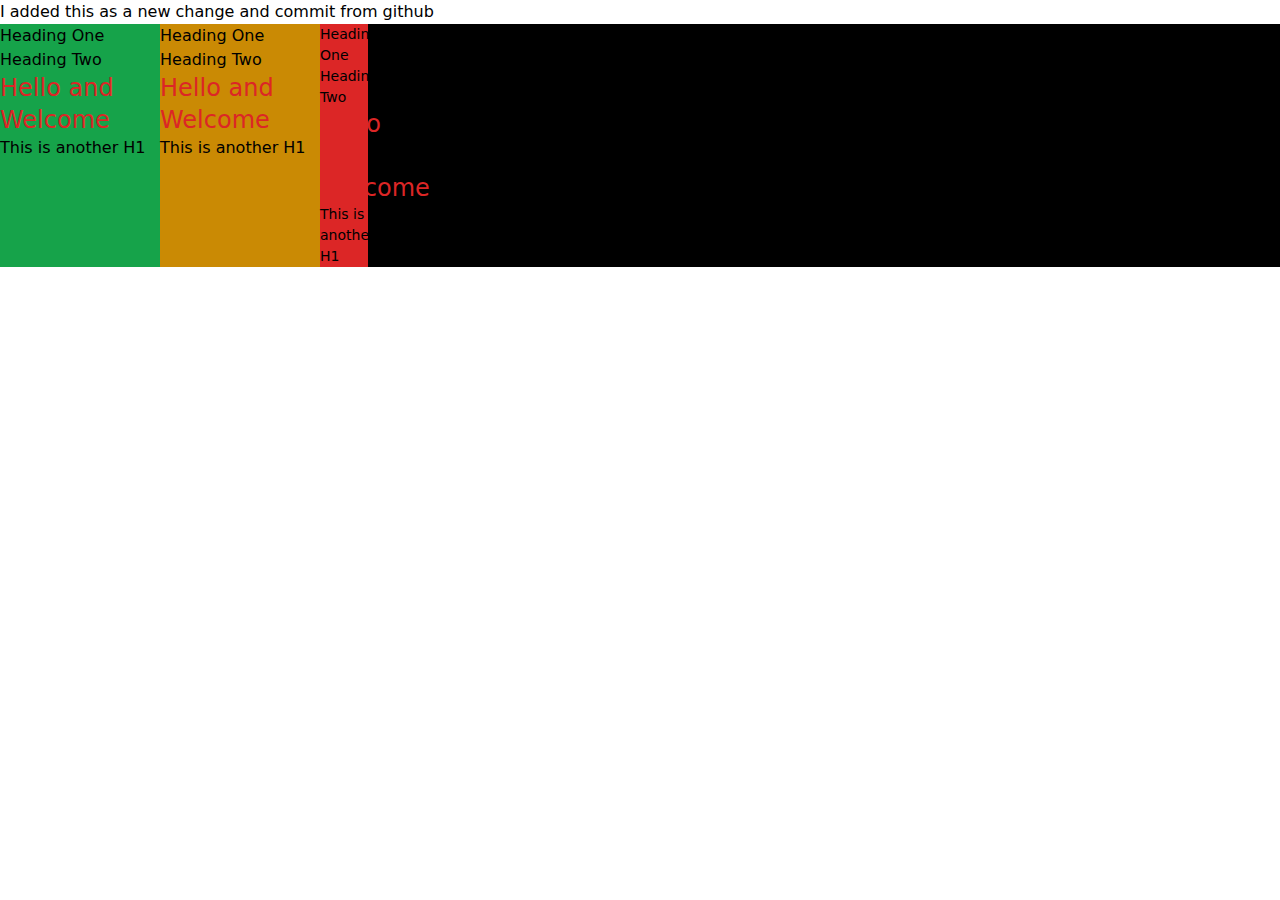
<file: index.html>
<!DOCTYPE html>
<html lang="en">
<head>
    <meta charset="UTF-8">
    <meta name="viewport" content="width=device-width, initial-scale=1.0">
    <title>Document</title>
    <link rel="stylesheet" href="./output.css" />
</head>
<body>
    <p>I added this as a new change and commit from github</p>
    <div class="flex bg-black">
    
    <div class="container bg-green-600 w-40">
        <h1 class="">Heading One</h1>
        <h2>Heading Two</h2>
        <p class="text-2xl md:text-red-600">Hello and Welcome</p>
        <h1>This is another H1</h1>
    </div>
    <div class="container bg-yellow-600 w-40">
        <h1 class="">Heading One</h1>
        <h2>Heading Two</h2>
        <p class="text-2xl md:text-red-600">Hello and Welcome</p>
        <h1>This is another H1</h1>
    </div>
    <div class="container bg-red-600 w-40 text-big md:text-small md:w-12">
        <h1 class="">Heading One</h1>
        <h2>Heading Two</h2>
        <p class="text-2xl md:text-red-600">Hello and Welcome</p>
        <h1>This is another H1</h1>
    </div>
</div>

</body>
</html>
</file>
<file: output.css>
/*
! tailwindcss v3.4.1 | MIT License | https://tailwindcss.com
*/

/*
1. Prevent padding and border from affecting element width. (https://github.com/mozdevs/cssremedy/issues/4)
2. Allow adding a border to an element by just adding a border-width. (https://github.com/tailwindcss/tailwindcss/pull/116)
*/

*,
::before,
::after {
  box-sizing: border-box;
  /* 1 */
  border-width: 0;
  /* 2 */
  border-style: solid;
  /* 2 */
  border-color: #e5e7eb;
  /* 2 */
}

::before,
::after {
  --tw-content: '';
}

/*
1. Use a consistent sensible line-height in all browsers.
2. Prevent adjustments of font size after orientation changes in iOS.
3. Use a more readable tab size.
4. Use the user's configured `sans` font-family by default.
5. Use the user's configured `sans` font-feature-settings by default.
6. Use the user's configured `sans` font-variation-settings by default.
7. Disable tap highlights on iOS
*/

html,
:host {
  line-height: 1.5;
  /* 1 */
  -webkit-text-size-adjust: 100%;
  /* 2 */
  -moz-tab-size: 4;
  /* 3 */
  -o-tab-size: 4;
     tab-size: 4;
  /* 3 */
  font-family: ui-sans-serif, system-ui, sans-serif, "Apple Color Emoji", "Segoe UI Emoji", "Segoe UI Symbol", "Noto Color Emoji";
  /* 4 */
  font-feature-settings: normal;
  /* 5 */
  font-variation-settings: normal;
  /* 6 */
  -webkit-tap-highlight-color: transparent;
  /* 7 */
}

/*
1. Remove the margin in all browsers.
2. Inherit line-height from `html` so users can set them as a class directly on the `html` element.
*/

body {
  margin: 0;
  /* 1 */
  line-height: inherit;
  /* 2 */
}

/*
1. Add the correct height in Firefox.
2. Correct the inheritance of border color in Firefox. (https://bugzilla.mozilla.org/show_bug.cgi?id=190655)
3. Ensure horizontal rules are visible by default.
*/

hr {
  height: 0;
  /* 1 */
  color: inherit;
  /* 2 */
  border-top-width: 1px;
  /* 3 */
}

/*
Add the correct text decoration in Chrome, Edge, and Safari.
*/

abbr:where([title]) {
  -webkit-text-decoration: underline dotted;
          text-decoration: underline dotted;
}

/*
Remove the default font size and weight for headings.
*/

h1,
h2,
h3,
h4,
h5,
h6 {
  font-size: inherit;
  font-weight: inherit;
}

/*
Reset links to optimize for opt-in styling instead of opt-out.
*/

a {
  color: inherit;
  text-decoration: inherit;
}

/*
Add the correct font weight in Edge and Safari.
*/

b,
strong {
  font-weight: bolder;
}

/*
1. Use the user's configured `mono` font-family by default.
2. Use the user's configured `mono` font-feature-settings by default.
3. Use the user's configured `mono` font-variation-settings by default.
4. Correct the odd `em` font sizing in all browsers.
*/

code,
kbd,
samp,
pre {
  font-family: ui-monospace, SFMono-Regular, Menlo, Monaco, Consolas, "Liberation Mono", "Courier New", monospace;
  /* 1 */
  font-feature-settings: normal;
  /* 2 */
  font-variation-settings: normal;
  /* 3 */
  font-size: 1em;
  /* 4 */
}

/*
Add the correct font size in all browsers.
*/

small {
  font-size: 80%;
}

/*
Prevent `sub` and `sup` elements from affecting the line height in all browsers.
*/

sub,
sup {
  font-size: 75%;
  line-height: 0;
  position: relative;
  vertical-align: baseline;
}

sub {
  bottom: -0.25em;
}

sup {
  top: -0.5em;
}

/*
1. Remove text indentation from table contents in Chrome and Safari. (https://bugs.chromium.org/p/chromium/issues/detail?id=999088, https://bugs.webkit.org/show_bug.cgi?id=201297)
2. Correct table border color inheritance in all Chrome and Safari. (https://bugs.chromium.org/p/chromium/issues/detail?id=935729, https://bugs.webkit.org/show_bug.cgi?id=195016)
3. Remove gaps between table borders by default.
*/

table {
  text-indent: 0;
  /* 1 */
  border-color: inherit;
  /* 2 */
  border-collapse: collapse;
  /* 3 */
}

/*
1. Change the font styles in all browsers.
2. Remove the margin in Firefox and Safari.
3. Remove default padding in all browsers.
*/

button,
input,
optgroup,
select,
textarea {
  font-family: inherit;
  /* 1 */
  font-feature-settings: inherit;
  /* 1 */
  font-variation-settings: inherit;
  /* 1 */
  font-size: 100%;
  /* 1 */
  font-weight: inherit;
  /* 1 */
  line-height: inherit;
  /* 1 */
  color: inherit;
  /* 1 */
  margin: 0;
  /* 2 */
  padding: 0;
  /* 3 */
}

/*
Remove the inheritance of text transform in Edge and Firefox.
*/

button,
select {
  text-transform: none;
}

/*
1. Correct the inability to style clickable types in iOS and Safari.
2. Remove default button styles.
*/

button,
[type='button'],
[type='reset'],
[type='submit'] {
  -webkit-appearance: button;
  /* 1 */
  background-color: transparent;
  /* 2 */
  background-image: none;
  /* 2 */
}

/*
Use the modern Firefox focus style for all focusable elements.
*/

:-moz-focusring {
  outline: auto;
}

/*
Remove the additional `:invalid` styles in Firefox. (https://github.com/mozilla/gecko-dev/blob/2f9eacd9d3d995c937b4251a5557d95d494c9be1/layout/style/res/forms.css#L728-L737)
*/

:-moz-ui-invalid {
  box-shadow: none;
}

/*
Add the correct vertical alignment in Chrome and Firefox.
*/

progress {
  vertical-align: baseline;
}

/*
Correct the cursor style of increment and decrement buttons in Safari.
*/

::-webkit-inner-spin-button,
::-webkit-outer-spin-button {
  height: auto;
}

/*
1. Correct the odd appearance in Chrome and Safari.
2. Correct the outline style in Safari.
*/

[type='search'] {
  -webkit-appearance: textfield;
  /* 1 */
  outline-offset: -2px;
  /* 2 */
}

/*
Remove the inner padding in Chrome and Safari on macOS.
*/

::-webkit-search-decoration {
  -webkit-appearance: none;
}

/*
1. Correct the inability to style clickable types in iOS and Safari.
2. Change font properties to `inherit` in Safari.
*/

::-webkit-file-upload-button {
  -webkit-appearance: button;
  /* 1 */
  font: inherit;
  /* 2 */
}

/*
Add the correct display in Chrome and Safari.
*/

summary {
  display: list-item;
}

/*
Removes the default spacing and border for appropriate elements.
*/

blockquote,
dl,
dd,
h1,
h2,
h3,
h4,
h5,
h6,
hr,
figure,
p,
pre {
  margin: 0;
}

fieldset {
  margin: 0;
  padding: 0;
}

legend {
  padding: 0;
}

ol,
ul,
menu {
  list-style: none;
  margin: 0;
  padding: 0;
}

/*
Reset default styling for dialogs.
*/

dialog {
  padding: 0;
}

/*
Prevent resizing textareas horizontally by default.
*/

textarea {
  resize: vertical;
}

/*
1. Reset the default placeholder opacity in Firefox. (https://github.com/tailwindlabs/tailwindcss/issues/3300)
2. Set the default placeholder color to the user's configured gray 400 color.
*/

input::-moz-placeholder, textarea::-moz-placeholder {
  opacity: 1;
  /* 1 */
  color: #9ca3af;
  /* 2 */
}

input::placeholder,
textarea::placeholder {
  opacity: 1;
  /* 1 */
  color: #9ca3af;
  /* 2 */
}

/*
Set the default cursor for buttons.
*/

button,
[role="button"] {
  cursor: pointer;
}

/*
Make sure disabled buttons don't get the pointer cursor.
*/

:disabled {
  cursor: default;
}

/*
1. Make replaced elements `display: block` by default. (https://github.com/mozdevs/cssremedy/issues/14)
2. Add `vertical-align: middle` to align replaced elements more sensibly by default. (https://github.com/jensimmons/cssremedy/issues/14#issuecomment-634934210)
   This can trigger a poorly considered lint error in some tools but is included by design.
*/

img,
svg,
video,
canvas,
audio,
iframe,
embed,
object {
  display: block;
  /* 1 */
  vertical-align: middle;
  /* 2 */
}

/*
Constrain images and videos to the parent width and preserve their intrinsic aspect ratio. (https://github.com/mozdevs/cssremedy/issues/14)
*/

img,
video {
  max-width: 100%;
  height: auto;
}

/* Make elements with the HTML hidden attribute stay hidden by default */

[hidden] {
  display: none;
}

*, ::before, ::after {
  --tw-border-spacing-x: 0;
  --tw-border-spacing-y: 0;
  --tw-translate-x: 0;
  --tw-translate-y: 0;
  --tw-rotate: 0;
  --tw-skew-x: 0;
  --tw-skew-y: 0;
  --tw-scale-x: 1;
  --tw-scale-y: 1;
  --tw-pan-x:  ;
  --tw-pan-y:  ;
  --tw-pinch-zoom:  ;
  --tw-scroll-snap-strictness: proximity;
  --tw-gradient-from-position:  ;
  --tw-gradient-via-position:  ;
  --tw-gradient-to-position:  ;
  --tw-ordinal:  ;
  --tw-slashed-zero:  ;
  --tw-numeric-figure:  ;
  --tw-numeric-spacing:  ;
  --tw-numeric-fraction:  ;
  --tw-ring-inset:  ;
  --tw-ring-offset-width: 0px;
  --tw-ring-offset-color: #fff;
  --tw-ring-color: rgb(59 130 246 / 0.5);
  --tw-ring-offset-shadow: 0 0 #0000;
  --tw-ring-shadow: 0 0 #0000;
  --tw-shadow: 0 0 #0000;
  --tw-shadow-colored: 0 0 #0000;
  --tw-blur:  ;
  --tw-brightness:  ;
  --tw-contrast:  ;
  --tw-grayscale:  ;
  --tw-hue-rotate:  ;
  --tw-invert:  ;
  --tw-saturate:  ;
  --tw-sepia:  ;
  --tw-drop-shadow:  ;
  --tw-backdrop-blur:  ;
  --tw-backdrop-brightness:  ;
  --tw-backdrop-contrast:  ;
  --tw-backdrop-grayscale:  ;
  --tw-backdrop-hue-rotate:  ;
  --tw-backdrop-invert:  ;
  --tw-backdrop-opacity:  ;
  --tw-backdrop-saturate:  ;
  --tw-backdrop-sepia:  ;
}

::backdrop {
  --tw-border-spacing-x: 0;
  --tw-border-spacing-y: 0;
  --tw-translate-x: 0;
  --tw-translate-y: 0;
  --tw-rotate: 0;
  --tw-skew-x: 0;
  --tw-skew-y: 0;
  --tw-scale-x: 1;
  --tw-scale-y: 1;
  --tw-pan-x:  ;
  --tw-pan-y:  ;
  --tw-pinch-zoom:  ;
  --tw-scroll-snap-strictness: proximity;
  --tw-gradient-from-position:  ;
  --tw-gradient-via-position:  ;
  --tw-gradient-to-position:  ;
  --tw-ordinal:  ;
  --tw-slashed-zero:  ;
  --tw-numeric-figure:  ;
  --tw-numeric-spacing:  ;
  --tw-numeric-fraction:  ;
  --tw-ring-inset:  ;
  --tw-ring-offset-width: 0px;
  --tw-ring-offset-color: #fff;
  --tw-ring-color: rgb(59 130 246 / 0.5);
  --tw-ring-offset-shadow: 0 0 #0000;
  --tw-ring-shadow: 0 0 #0000;
  --tw-shadow: 0 0 #0000;
  --tw-shadow-colored: 0 0 #0000;
  --tw-blur:  ;
  --tw-brightness:  ;
  --tw-contrast:  ;
  --tw-grayscale:  ;
  --tw-hue-rotate:  ;
  --tw-invert:  ;
  --tw-saturate:  ;
  --tw-sepia:  ;
  --tw-drop-shadow:  ;
  --tw-backdrop-blur:  ;
  --tw-backdrop-brightness:  ;
  --tw-backdrop-contrast:  ;
  --tw-backdrop-grayscale:  ;
  --tw-backdrop-hue-rotate:  ;
  --tw-backdrop-invert:  ;
  --tw-backdrop-opacity:  ;
  --tw-backdrop-saturate:  ;
  --tw-backdrop-sepia:  ;
}

.container {
  width: 100%;
}

@media (min-width: 640px) {
  .container {
    max-width: 640px;
  }
}

@media (min-width: 768px) {
  .container {
    max-width: 768px;
  }
}

@media (min-width: 1024px) {
  .container {
    max-width: 1024px;
  }
}

@media (min-width: 1280px) {
  .container {
    max-width: 1280px;
  }
}

@media (min-width: 1536px) {
  .container {
    max-width: 1536px;
  }
}

.sr-only {
  position: absolute;
  width: 1px;
  height: 1px;
  padding: 0;
  margin: -1px;
  overflow: hidden;
  clip: rect(0, 0, 0, 0);
  white-space: nowrap;
  border-width: 0;
}

.not-sr-only {
  position: static;
  width: auto;
  height: auto;
  padding: 0;
  margin: 0;
  overflow: visible;
  clip: auto;
  white-space: normal;
}

.pointer-events-none {
  pointer-events: none;
}

.pointer-events-auto {
  pointer-events: auto;
}

.\!visible {
  visibility: visible !important;
}

.visible {
  visibility: visible;
}

.invisible {
  visibility: hidden;
}

.collapse {
  visibility: collapse;
}

.static {
  position: static;
}

.fixed {
  position: fixed;
}

.absolute {
  position: absolute;
}

.relative {
  position: relative;
}

.sticky {
  position: sticky;
}

.-inset-1 {
  inset: -0.25rem;
}

.end-1 {
  inset-inline-end: 0.25rem;
}

.isolate {
  isolation: isolate;
}

.isolation-auto {
  isolation: auto;
}

.float-start {
  float: inline-start;
}

.float-end {
  float: inline-end;
}

.float-right {
  float: right;
}

.float-left {
  float: left;
}

.float-none {
  float: none;
}

.clear-start {
  clear: inline-start;
}

.clear-end {
  clear: inline-end;
}

.clear-left {
  clear: left;
}

.clear-right {
  clear: right;
}

.clear-both {
  clear: both;
}

.clear-none {
  clear: none;
}

.mt-2 {
  margin-top: 0.5rem;
}

.box-border {
  box-sizing: border-box;
}

.box-content {
  box-sizing: content-box;
}

.line-clamp-none {
  overflow: visible;
  display: block;
  -webkit-box-orient: horizontal;
  -webkit-line-clamp: none;
}

.block {
  display: block;
}

.inline-block {
  display: inline-block;
}

.inline {
  display: inline;
}

.flex {
  display: flex;
}

.inline-flex {
  display: inline-flex;
}

.table {
  display: table;
}

.inline-table {
  display: inline-table;
}

.table-caption {
  display: table-caption;
}

.table-cell {
  display: table-cell;
}

.table-column {
  display: table-column;
}

.table-column-group {
  display: table-column-group;
}

.table-footer-group {
  display: table-footer-group;
}

.table-header-group {
  display: table-header-group;
}

.table-row-group {
  display: table-row-group;
}

.table-row {
  display: table-row;
}

.flow-root {
  display: flow-root;
}

.grid {
  display: grid;
}

.inline-grid {
  display: inline-grid;
}

.contents {
  display: contents;
}

.list-item {
  display: list-item;
}

.hidden {
  display: none;
}

.w-40 {
  width: 10rem;
}

.w-\[this-is\\\\\] {
  width: this-is\\;
}

.w-\[this-is\] {
  width: this-is;
}

.w-\[weird-and-invalid\] {
  width: weird-and-invalid;
}

.flex-shrink {
  flex-shrink: 1;
}

.shrink {
  flex-shrink: 1;
}

.flex-grow {
  flex-grow: 1;
}

.grow {
  flex-grow: 1;
}

.table-auto {
  table-layout: auto;
}

.table-fixed {
  table-layout: fixed;
}

.caption-top {
  caption-side: top;
}

.caption-bottom {
  caption-side: bottom;
}

.border-collapse {
  border-collapse: collapse;
}

.border-separate {
  border-collapse: separate;
}

.\!transform {
  transform: translate(var(--tw-translate-x), var(--tw-translate-y)) rotate(var(--tw-rotate)) skewX(var(--tw-skew-x)) skewY(var(--tw-skew-y)) scaleX(var(--tw-scale-x)) scaleY(var(--tw-scale-y)) !important;
}

.transform {
  transform: translate(var(--tw-translate-x), var(--tw-translate-y)) rotate(var(--tw-rotate)) skewX(var(--tw-skew-x)) skewY(var(--tw-skew-y)) scaleX(var(--tw-scale-x)) scaleY(var(--tw-scale-y));
}

.transform-cpu {
  transform: translate(var(--tw-translate-x), var(--tw-translate-y)) rotate(var(--tw-rotate)) skewX(var(--tw-skew-x)) skewY(var(--tw-skew-y)) scaleX(var(--tw-scale-x)) scaleY(var(--tw-scale-y));
}

.transform-gpu {
  transform: translate3d(var(--tw-translate-x), var(--tw-translate-y), 0) rotate(var(--tw-rotate)) skewX(var(--tw-skew-x)) skewY(var(--tw-skew-y)) scaleX(var(--tw-scale-x)) scaleY(var(--tw-scale-y));
}

.transform-none {
  transform: none;
}

.touch-auto {
  touch-action: auto;
}

.touch-none {
  touch-action: none;
}

.touch-pan-x {
  --tw-pan-x: pan-x;
  touch-action: var(--tw-pan-x) var(--tw-pan-y) var(--tw-pinch-zoom);
}

.touch-pan-left {
  --tw-pan-x: pan-left;
  touch-action: var(--tw-pan-x) var(--tw-pan-y) var(--tw-pinch-zoom);
}

.touch-pan-right {
  --tw-pan-x: pan-right;
  touch-action: var(--tw-pan-x) var(--tw-pan-y) var(--tw-pinch-zoom);
}

.touch-pan-y {
  --tw-pan-y: pan-y;
  touch-action: var(--tw-pan-x) var(--tw-pan-y) var(--tw-pinch-zoom);
}

.touch-pan-up {
  --tw-pan-y: pan-up;
  touch-action: var(--tw-pan-x) var(--tw-pan-y) var(--tw-pinch-zoom);
}

.touch-pan-down {
  --tw-pan-y: pan-down;
  touch-action: var(--tw-pan-x) var(--tw-pan-y) var(--tw-pinch-zoom);
}

.touch-pinch-zoom {
  --tw-pinch-zoom: pinch-zoom;
  touch-action: var(--tw-pan-x) var(--tw-pan-y) var(--tw-pinch-zoom);
}

.touch-manipulation {
  touch-action: manipulation;
}

.select-none {
  -webkit-user-select: none;
     -moz-user-select: none;
          user-select: none;
}

.select-text {
  -webkit-user-select: text;
     -moz-user-select: text;
          user-select: text;
}

.select-all {
  -webkit-user-select: all;
     -moz-user-select: all;
          user-select: all;
}

.select-auto {
  -webkit-user-select: auto;
     -moz-user-select: auto;
          user-select: auto;
}

.resize-none {
  resize: none;
}

.resize-y {
  resize: vertical;
}

.resize-x {
  resize: horizontal;
}

.resize {
  resize: both;
}

.snap-none {
  scroll-snap-type: none;
}

.snap-x {
  scroll-snap-type: x var(--tw-scroll-snap-strictness);
}

.snap-y {
  scroll-snap-type: y var(--tw-scroll-snap-strictness);
}

.snap-both {
  scroll-snap-type: both var(--tw-scroll-snap-strictness);
}

.snap-mandatory {
  --tw-scroll-snap-strictness: mandatory;
}

.snap-proximity {
  --tw-scroll-snap-strictness: proximity;
}

.snap-start {
  scroll-snap-align: start;
}

.snap-end {
  scroll-snap-align: end;
}

.snap-center {
  scroll-snap-align: center;
}

.snap-align-none {
  scroll-snap-align: none;
}

.snap-normal {
  scroll-snap-stop: normal;
}

.snap-always {
  scroll-snap-stop: always;
}

.list-inside {
  list-style-position: inside;
}

.list-outside {
  list-style-position: outside;
}

.appearance-none {
  -webkit-appearance: none;
     -moz-appearance: none;
          appearance: none;
}

.appearance-auto {
  -webkit-appearance: auto;
     -moz-appearance: auto;
          appearance: auto;
}

.break-before-auto {
  -moz-column-break-before: auto;
       break-before: auto;
}

.break-before-avoid {
  -moz-column-break-before: avoid;
       break-before: avoid;
}

.break-before-all {
  -moz-column-break-before: all;
       break-before: all;
}

.break-before-avoid-page {
  -moz-column-break-before: avoid;
       break-before: avoid-page;
}

.break-before-page {
  -moz-column-break-before: page;
       break-before: page;
}

.break-before-left {
  -moz-column-break-before: left;
       break-before: left;
}

.break-before-right {
  -moz-column-break-before: right;
       break-before: right;
}

.break-before-column {
  -moz-column-break-before: column;
       break-before: column;
}

.break-inside-auto {
  -moz-column-break-inside: auto;
       break-inside: auto;
}

.break-inside-avoid {
  -moz-column-break-inside: avoid;
       break-inside: avoid;
}

.break-inside-avoid-page {
  break-inside: avoid-page;
}

.break-inside-avoid-column {
  -moz-column-break-inside: avoid;
       break-inside: avoid-column;
}

.break-after-auto {
  -moz-column-break-after: auto;
       break-after: auto;
}

.break-after-avoid {
  -moz-column-break-after: avoid;
       break-after: avoid;
}

.break-after-all {
  -moz-column-break-after: all;
       break-after: all;
}

.break-after-avoid-page {
  -moz-column-break-after: avoid;
       break-after: avoid-page;
}

.break-after-page {
  -moz-column-break-after: page;
       break-after: page;
}

.break-after-left {
  -moz-column-break-after: left;
       break-after: left;
}

.break-after-right {
  -moz-column-break-after: right;
       break-after: right;
}

.break-after-column {
  -moz-column-break-after: column;
       break-after: column;
}

.grid-flow-row {
  grid-auto-flow: row;
}

.grid-flow-col {
  grid-auto-flow: column;
}

.grid-flow-dense {
  grid-auto-flow: dense;
}

.grid-flow-row-dense {
  grid-auto-flow: row dense;
}

.grid-flow-col-dense {
  grid-auto-flow: column dense;
}

.flex-row {
  flex-direction: row;
}

.flex-row-reverse {
  flex-direction: row-reverse;
}

.flex-col {
  flex-direction: column;
}

.flex-col-reverse {
  flex-direction: column-reverse;
}

.flex-wrap {
  flex-wrap: wrap;
}

.flex-wrap-reverse {
  flex-wrap: wrap-reverse;
}

.flex-nowrap {
  flex-wrap: nowrap;
}

.place-content-center {
  place-content: center;
}

.place-content-start {
  place-content: start;
}

.place-content-end {
  place-content: end;
}

.place-content-between {
  place-content: space-between;
}

.place-content-around {
  place-content: space-around;
}

.place-content-evenly {
  place-content: space-evenly;
}

.place-content-baseline {
  place-content: baseline;
}

.place-content-stretch {
  place-content: stretch;
}

.place-items-start {
  place-items: start;
}

.place-items-end {
  place-items: end;
}

.place-items-center {
  place-items: center;
}

.place-items-baseline {
  place-items: baseline;
}

.place-items-stretch {
  place-items: stretch;
}

.content-normal {
  align-content: normal;
}

.content-center {
  align-content: center;
}

.content-start {
  align-content: flex-start;
}

.content-end {
  align-content: flex-end;
}

.content-between {
  align-content: space-between;
}

.content-around {
  align-content: space-around;
}

.content-evenly {
  align-content: space-evenly;
}

.content-baseline {
  align-content: baseline;
}

.content-stretch {
  align-content: stretch;
}

.items-start {
  align-items: flex-start;
}

.items-end {
  align-items: flex-end;
}

.items-center {
  align-items: center;
}

.items-baseline {
  align-items: baseline;
}

.items-stretch {
  align-items: stretch;
}

.justify-normal {
  justify-content: normal;
}

.justify-start {
  justify-content: flex-start;
}

.justify-end {
  justify-content: flex-end;
}

.justify-center {
  justify-content: center;
}

.justify-between {
  justify-content: space-between;
}

.justify-around {
  justify-content: space-around;
}

.justify-evenly {
  justify-content: space-evenly;
}

.justify-stretch {
  justify-content: stretch;
}

.justify-items-start {
  justify-items: start;
}

.justify-items-end {
  justify-items: end;
}

.justify-items-center {
  justify-items: center;
}

.justify-items-stretch {
  justify-items: stretch;
}

.space-x-2 > :not([hidden]) ~ :not([hidden]) {
  --tw-space-x-reverse: 0;
  margin-right: calc(0.5rem * var(--tw-space-x-reverse));
  margin-left: calc(0.5rem * calc(1 - var(--tw-space-x-reverse)));
}

.space-y-reverse > :not([hidden]) ~ :not([hidden]) {
  --tw-space-y-reverse: 1;
}

.space-x-reverse > :not([hidden]) ~ :not([hidden]) {
  --tw-space-x-reverse: 1;
}

.divide-x > :not([hidden]) ~ :not([hidden]) {
  --tw-divide-x-reverse: 0;
  border-right-width: calc(1px * var(--tw-divide-x-reverse));
  border-left-width: calc(1px * calc(1 - var(--tw-divide-x-reverse)));
}

.divide-y > :not([hidden]) ~ :not([hidden]) {
  --tw-divide-y-reverse: 0;
  border-top-width: calc(1px * calc(1 - var(--tw-divide-y-reverse)));
  border-bottom-width: calc(1px * var(--tw-divide-y-reverse));
}

.divide-y-reverse > :not([hidden]) ~ :not([hidden]) {
  --tw-divide-y-reverse: 1;
}

.divide-x-reverse > :not([hidden]) ~ :not([hidden]) {
  --tw-divide-x-reverse: 1;
}

.divide-solid > :not([hidden]) ~ :not([hidden]) {
  border-style: solid;
}

.divide-dashed > :not([hidden]) ~ :not([hidden]) {
  border-style: dashed;
}

.divide-dotted > :not([hidden]) ~ :not([hidden]) {
  border-style: dotted;
}

.divide-double > :not([hidden]) ~ :not([hidden]) {
  border-style: double;
}

.divide-none > :not([hidden]) ~ :not([hidden]) {
  border-style: none;
}

.place-self-auto {
  place-self: auto;
}

.place-self-start {
  place-self: start;
}

.place-self-end {
  place-self: end;
}

.place-self-center {
  place-self: center;
}

.place-self-stretch {
  place-self: stretch;
}

.self-auto {
  align-self: auto;
}

.self-start {
  align-self: flex-start;
}

.self-end {
  align-self: flex-end;
}

.self-center {
  align-self: center;
}

.self-stretch {
  align-self: stretch;
}

.self-baseline {
  align-self: baseline;
}

.justify-self-auto {
  justify-self: auto;
}

.justify-self-start {
  justify-self: start;
}

.justify-self-end {
  justify-self: end;
}

.justify-self-center {
  justify-self: center;
}

.justify-self-stretch {
  justify-self: stretch;
}

.overflow-auto {
  overflow: auto;
}

.overflow-hidden {
  overflow: hidden;
}

.overflow-clip {
  overflow: clip;
}

.overflow-visible {
  overflow: visible;
}

.overflow-scroll {
  overflow: scroll;
}

.overflow-x-auto {
  overflow-x: auto;
}

.overflow-y-auto {
  overflow-y: auto;
}

.overflow-x-hidden {
  overflow-x: hidden;
}

.overflow-y-hidden {
  overflow-y: hidden;
}

.overflow-x-clip {
  overflow-x: clip;
}

.overflow-y-clip {
  overflow-y: clip;
}

.overflow-x-visible {
  overflow-x: visible;
}

.overflow-y-visible {
  overflow-y: visible;
}

.overflow-x-scroll {
  overflow-x: scroll;
}

.overflow-y-scroll {
  overflow-y: scroll;
}

.overscroll-auto {
  overscroll-behavior: auto;
}

.overscroll-contain {
  overscroll-behavior: contain;
}

.overscroll-none {
  overscroll-behavior: none;
}

.overscroll-y-auto {
  overscroll-behavior-y: auto;
}

.overscroll-y-contain {
  overscroll-behavior-y: contain;
}

.overscroll-y-none {
  overscroll-behavior-y: none;
}

.overscroll-x-auto {
  overscroll-behavior-x: auto;
}

.overscroll-x-contain {
  overscroll-behavior-x: contain;
}

.overscroll-x-none {
  overscroll-behavior-x: none;
}

.scroll-auto {
  scroll-behavior: auto;
}

.scroll-smooth {
  scroll-behavior: smooth;
}

.truncate {
  overflow: hidden;
  text-overflow: ellipsis;
  white-space: nowrap;
}

.overflow-ellipsis {
  text-overflow: ellipsis;
}

.text-ellipsis {
  text-overflow: ellipsis;
}

.text-clip {
  text-overflow: clip;
}

.hyphens-none {
  -webkit-hyphens: none;
          hyphens: none;
}

.hyphens-manual {
  -webkit-hyphens: manual;
          hyphens: manual;
}

.hyphens-auto {
  -webkit-hyphens: auto;
          hyphens: auto;
}

.whitespace-normal {
  white-space: normal;
}

.whitespace-nowrap {
  white-space: nowrap;
}

.whitespace-pre {
  white-space: pre;
}

.whitespace-pre-line {
  white-space: pre-line;
}

.whitespace-pre-wrap {
  white-space: pre-wrap;
}

.whitespace-break-spaces {
  white-space: break-spaces;
}

.text-wrap {
  text-wrap: wrap;
}

.text-nowrap {
  text-wrap: nowrap;
}

.text-balance {
  text-wrap: balance;
}

.text-pretty {
  text-wrap: pretty;
}

.break-normal {
  overflow-wrap: normal;
  word-break: normal;
}

.break-words {
  overflow-wrap: break-word;
}

.break-all {
  word-break: break-all;
}

.break-keep {
  word-break: keep-all;
}

.rounded {
  border-radius: 0.25rem;
}

.rounded-b {
  border-bottom-right-radius: 0.25rem;
  border-bottom-left-radius: 0.25rem;
}

.rounded-e {
  border-start-end-radius: 0.25rem;
  border-end-end-radius: 0.25rem;
}

.rounded-l {
  border-top-left-radius: 0.25rem;
  border-bottom-left-radius: 0.25rem;
}

.rounded-r {
  border-top-right-radius: 0.25rem;
  border-bottom-right-radius: 0.25rem;
}

.rounded-s {
  border-start-start-radius: 0.25rem;
  border-end-start-radius: 0.25rem;
}

.rounded-t {
  border-top-left-radius: 0.25rem;
  border-top-right-radius: 0.25rem;
}

.rounded-bl {
  border-bottom-left-radius: 0.25rem;
}

.rounded-br {
  border-bottom-right-radius: 0.25rem;
}

.rounded-ee {
  border-end-end-radius: 0.25rem;
}

.rounded-es {
  border-end-start-radius: 0.25rem;
}

.rounded-se {
  border-start-end-radius: 0.25rem;
}

.rounded-ss {
  border-start-start-radius: 0.25rem;
}

.rounded-tl {
  border-top-left-radius: 0.25rem;
}

.rounded-tr {
  border-top-right-radius: 0.25rem;
}

.border {
  border-width: 1px;
}

.border-x {
  border-left-width: 1px;
  border-right-width: 1px;
}

.border-y {
  border-top-width: 1px;
  border-bottom-width: 1px;
}

.border-b {
  border-bottom-width: 1px;
}

.border-e {
  border-inline-end-width: 1px;
}

.border-l {
  border-left-width: 1px;
}

.border-r {
  border-right-width: 1px;
}

.border-s {
  border-inline-start-width: 1px;
}

.border-t {
  border-top-width: 1px;
}

.border-solid {
  border-style: solid;
}

.border-dashed {
  border-style: dashed;
}

.border-dotted {
  border-style: dotted;
}

.border-double {
  border-style: double;
}

.border-hidden {
  border-style: hidden;
}

.border-none {
  border-style: none;
}

.bg-\[rgb\(255\2c 0\2c 0\)\] {
  --tw-bg-opacity: 1;
  background-color: rgb(255 0 0 / var(--tw-bg-opacity));
}

.bg-black {
  --tw-bg-opacity: 1;
  background-color: rgb(0 0 0 / var(--tw-bg-opacity));
}

.bg-green-600 {
  --tw-bg-opacity: 1;
  background-color: rgb(22 163 74 / var(--tw-bg-opacity));
}

.bg-red-600 {
  --tw-bg-opacity: 1;
  background-color: rgb(220 38 38 / var(--tw-bg-opacity));
}

.bg-yellow-600 {
  --tw-bg-opacity: 1;
  background-color: rgb(202 138 4 / var(--tw-bg-opacity));
}

.decoration-slice {
  -webkit-box-decoration-break: slice;
          box-decoration-break: slice;
}

.decoration-clone {
  -webkit-box-decoration-break: clone;
          box-decoration-break: clone;
}

.box-decoration-slice {
  -webkit-box-decoration-break: slice;
          box-decoration-break: slice;
}

.box-decoration-clone {
  -webkit-box-decoration-break: clone;
          box-decoration-break: clone;
}

.bg-fixed {
  background-attachment: fixed;
}

.bg-local {
  background-attachment: local;
}

.bg-scroll {
  background-attachment: scroll;
}

.bg-clip-border {
  background-clip: border-box;
}

.bg-clip-padding {
  background-clip: padding-box;
}

.bg-clip-content {
  background-clip: content-box;
}

.bg-clip-text {
  -webkit-background-clip: text;
          background-clip: text;
}

.bg-repeat {
  background-repeat: repeat;
}

.bg-no-repeat {
  background-repeat: no-repeat;
}

.bg-repeat-x {
  background-repeat: repeat-x;
}

.bg-repeat-y {
  background-repeat: repeat-y;
}

.bg-repeat-round {
  background-repeat: round;
}

.bg-repeat-space {
  background-repeat: space;
}

.bg-origin-border {
  background-origin: border-box;
}

.bg-origin-padding {
  background-origin: padding-box;
}

.bg-origin-content {
  background-origin: content-box;
}

.object-contain {
  -o-object-fit: contain;
     object-fit: contain;
}

.object-cover {
  -o-object-fit: cover;
     object-fit: cover;
}

.object-fill {
  -o-object-fit: fill;
     object-fit: fill;
}

.object-none {
  -o-object-fit: none;
     object-fit: none;
}

.object-scale-down {
  -o-object-fit: scale-down;
     object-fit: scale-down;
}

.text-left {
  text-align: left;
}

.text-center {
  text-align: center;
}

.text-right {
  text-align: right;
}

.text-justify {
  text-align: justify;
}

.text-start {
  text-align: start;
}

.text-end {
  text-align: end;
}

.align-baseline {
  vertical-align: baseline;
}

.align-top {
  vertical-align: top;
}

.align-middle {
  vertical-align: middle;
}

.align-bottom {
  vertical-align: bottom;
}

.align-text-top {
  vertical-align: text-top;
}

.align-text-bottom {
  vertical-align: text-bottom;
}

.align-sub {
  vertical-align: sub;
}

.align-super {
  vertical-align: super;
}

.text-2xl {
  font-size: 1.5rem;
  line-height: 2rem;
}

.text-big {
  font-size: 44px;
}

.font-bold {
  font-weight: 700;
}

.uppercase {
  text-transform: uppercase;
}

.lowercase {
  text-transform: lowercase;
}

.capitalize {
  text-transform: capitalize;
}

.normal-case {
  text-transform: none;
}

.italic {
  font-style: italic;
}

.not-italic {
  font-style: normal;
}

.normal-nums {
  font-variant-numeric: normal;
}

.ordinal {
  --tw-ordinal: ordinal;
  font-variant-numeric: var(--tw-ordinal) var(--tw-slashed-zero) var(--tw-numeric-figure) var(--tw-numeric-spacing) var(--tw-numeric-fraction);
}

.slashed-zero {
  --tw-slashed-zero: slashed-zero;
  font-variant-numeric: var(--tw-ordinal) var(--tw-slashed-zero) var(--tw-numeric-figure) var(--tw-numeric-spacing) var(--tw-numeric-fraction);
}

.lining-nums {
  --tw-numeric-figure: lining-nums;
  font-variant-numeric: var(--tw-ordinal) var(--tw-slashed-zero) var(--tw-numeric-figure) var(--tw-numeric-spacing) var(--tw-numeric-fraction);
}

.oldstyle-nums {
  --tw-numeric-figure: oldstyle-nums;
  font-variant-numeric: var(--tw-ordinal) var(--tw-slashed-zero) var(--tw-numeric-figure) var(--tw-numeric-spacing) var(--tw-numeric-fraction);
}

.proportional-nums {
  --tw-numeric-spacing: proportional-nums;
  font-variant-numeric: var(--tw-ordinal) var(--tw-slashed-zero) var(--tw-numeric-figure) var(--tw-numeric-spacing) var(--tw-numeric-fraction);
}

.tabular-nums {
  --tw-numeric-spacing: tabular-nums;
  font-variant-numeric: var(--tw-ordinal) var(--tw-slashed-zero) var(--tw-numeric-figure) var(--tw-numeric-spacing) var(--tw-numeric-fraction);
}

.diagonal-fractions {
  --tw-numeric-fraction: diagonal-fractions;
  font-variant-numeric: var(--tw-ordinal) var(--tw-slashed-zero) var(--tw-numeric-figure) var(--tw-numeric-spacing) var(--tw-numeric-fraction);
}

.stacked-fractions {
  --tw-numeric-fraction: stacked-fractions;
  font-variant-numeric: var(--tw-ordinal) var(--tw-slashed-zero) var(--tw-numeric-figure) var(--tw-numeric-spacing) var(--tw-numeric-fraction);
}

.text-\[\#336699\]\/\[\.35\] {
  color: rgb(51 102 153 / .35);
}

.text-blue-500 {
  --tw-text-opacity: 1;
  color: rgb(59 130 246 / var(--tw-text-opacity));
}

.underline {
  text-decoration-line: underline;
}

.overline {
  text-decoration-line: overline;
}

.line-through {
  text-decoration-line: line-through;
}

.no-underline {
  text-decoration-line: none;
}

.decoration-solid {
  text-decoration-style: solid;
}

.decoration-double {
  text-decoration-style: double;
}

.decoration-dotted {
  text-decoration-style: dotted;
}

.decoration-dashed {
  text-decoration-style: dashed;
}

.decoration-wavy {
  text-decoration-style: wavy;
}

.antialiased {
  -webkit-font-smoothing: antialiased;
  -moz-osx-font-smoothing: grayscale;
}

.subpixel-antialiased {
  -webkit-font-smoothing: auto;
  -moz-osx-font-smoothing: auto;
}

.bg-blend-normal {
  background-blend-mode: normal;
}

.bg-blend-multiply {
  background-blend-mode: multiply;
}

.bg-blend-screen {
  background-blend-mode: screen;
}

.bg-blend-overlay {
  background-blend-mode: overlay;
}

.bg-blend-darken {
  background-blend-mode: darken;
}

.bg-blend-lighten {
  background-blend-mode: lighten;
}

.bg-blend-color-dodge {
  background-blend-mode: color-dodge;
}

.bg-blend-color-burn {
  background-blend-mode: color-burn;
}

.bg-blend-hard-light {
  background-blend-mode: hard-light;
}

.bg-blend-soft-light {
  background-blend-mode: soft-light;
}

.bg-blend-difference {
  background-blend-mode: difference;
}

.bg-blend-exclusion {
  background-blend-mode: exclusion;
}

.bg-blend-hue {
  background-blend-mode: hue;
}

.bg-blend-saturation {
  background-blend-mode: saturation;
}

.bg-blend-color {
  background-blend-mode: color;
}

.bg-blend-luminosity {
  background-blend-mode: luminosity;
}

.mix-blend-normal {
  mix-blend-mode: normal;
}

.mix-blend-multiply {
  mix-blend-mode: multiply;
}

.mix-blend-screen {
  mix-blend-mode: screen;
}

.mix-blend-overlay {
  mix-blend-mode: overlay;
}

.mix-blend-darken {
  mix-blend-mode: darken;
}

.mix-blend-lighten {
  mix-blend-mode: lighten;
}

.mix-blend-color-dodge {
  mix-blend-mode: color-dodge;
}

.mix-blend-color-burn {
  mix-blend-mode: color-burn;
}

.mix-blend-hard-light {
  mix-blend-mode: hard-light;
}

.mix-blend-soft-light {
  mix-blend-mode: soft-light;
}

.mix-blend-difference {
  mix-blend-mode: difference;
}

.mix-blend-exclusion {
  mix-blend-mode: exclusion;
}

.mix-blend-hue {
  mix-blend-mode: hue;
}

.mix-blend-saturation {
  mix-blend-mode: saturation;
}

.mix-blend-color {
  mix-blend-mode: color;
}

.mix-blend-luminosity {
  mix-blend-mode: luminosity;
}

.mix-blend-plus-lighter {
  mix-blend-mode: plus-lighter;
}

.\!shadow {
  --tw-shadow: 0 1px 3px 0 rgb(0 0 0 / 0.1), 0 1px 2px -1px rgb(0 0 0 / 0.1) !important;
  --tw-shadow-colored: 0 1px 3px 0 var(--tw-shadow-color), 0 1px 2px -1px var(--tw-shadow-color) !important;
  box-shadow: var(--tw-ring-offset-shadow, 0 0 #0000), var(--tw-ring-shadow, 0 0 #0000), var(--tw-shadow) !important;
}

.shadow {
  --tw-shadow: 0 1px 3px 0 rgb(0 0 0 / 0.1), 0 1px 2px -1px rgb(0 0 0 / 0.1);
  --tw-shadow-colored: 0 1px 3px 0 var(--tw-shadow-color), 0 1px 2px -1px var(--tw-shadow-color);
  box-shadow: var(--tw-ring-offset-shadow, 0 0 #0000), var(--tw-ring-shadow, 0 0 #0000), var(--tw-shadow);
}

.outline-none {
  outline: 2px solid transparent;
  outline-offset: 2px;
}

.outline {
  outline-style: solid;
}

.outline-dashed {
  outline-style: dashed;
}

.outline-dotted {
  outline-style: dotted;
}

.outline-double {
  outline-style: double;
}

.ring {
  --tw-ring-offset-shadow: var(--tw-ring-inset) 0 0 0 var(--tw-ring-offset-width) var(--tw-ring-offset-color);
  --tw-ring-shadow: var(--tw-ring-inset) 0 0 0 calc(3px + var(--tw-ring-offset-width)) var(--tw-ring-color);
  box-shadow: var(--tw-ring-offset-shadow), var(--tw-ring-shadow), var(--tw-shadow, 0 0 #0000);
}

.ring-inset {
  --tw-ring-inset: inset;
}

.blur {
  --tw-blur: blur(8px);
  filter: var(--tw-blur) var(--tw-brightness) var(--tw-contrast) var(--tw-grayscale) var(--tw-hue-rotate) var(--tw-invert) var(--tw-saturate) var(--tw-sepia) var(--tw-drop-shadow);
}

.drop-shadow {
  --tw-drop-shadow: drop-shadow(0 1px 2px rgb(0 0 0 / 0.1)) drop-shadow(0 1px 1px rgb(0 0 0 / 0.06));
  filter: var(--tw-blur) var(--tw-brightness) var(--tw-contrast) var(--tw-grayscale) var(--tw-hue-rotate) var(--tw-invert) var(--tw-saturate) var(--tw-sepia) var(--tw-drop-shadow);
}

.grayscale {
  --tw-grayscale: grayscale(100%);
  filter: var(--tw-blur) var(--tw-brightness) var(--tw-contrast) var(--tw-grayscale) var(--tw-hue-rotate) var(--tw-invert) var(--tw-saturate) var(--tw-sepia) var(--tw-drop-shadow);
}

.invert {
  --tw-invert: invert(100%);
  filter: var(--tw-blur) var(--tw-brightness) var(--tw-contrast) var(--tw-grayscale) var(--tw-hue-rotate) var(--tw-invert) var(--tw-saturate) var(--tw-sepia) var(--tw-drop-shadow);
}

.sepia {
  --tw-sepia: sepia(100%);
  filter: var(--tw-blur) var(--tw-brightness) var(--tw-contrast) var(--tw-grayscale) var(--tw-hue-rotate) var(--tw-invert) var(--tw-saturate) var(--tw-sepia) var(--tw-drop-shadow);
}

.\!filter {
  filter: var(--tw-blur) var(--tw-brightness) var(--tw-contrast) var(--tw-grayscale) var(--tw-hue-rotate) var(--tw-invert) var(--tw-saturate) var(--tw-sepia) var(--tw-drop-shadow) !important;
}

.filter {
  filter: var(--tw-blur) var(--tw-brightness) var(--tw-contrast) var(--tw-grayscale) var(--tw-hue-rotate) var(--tw-invert) var(--tw-saturate) var(--tw-sepia) var(--tw-drop-shadow);
}

.filter-none {
  filter: none;
}

.backdrop-blur {
  --tw-backdrop-blur: blur(8px);
  -webkit-backdrop-filter: var(--tw-backdrop-blur) var(--tw-backdrop-brightness) var(--tw-backdrop-contrast) var(--tw-backdrop-grayscale) var(--tw-backdrop-hue-rotate) var(--tw-backdrop-invert) var(--tw-backdrop-opacity) var(--tw-backdrop-saturate) var(--tw-backdrop-sepia);
          backdrop-filter: var(--tw-backdrop-blur) var(--tw-backdrop-brightness) var(--tw-backdrop-contrast) var(--tw-backdrop-grayscale) var(--tw-backdrop-hue-rotate) var(--tw-backdrop-invert) var(--tw-backdrop-opacity) var(--tw-backdrop-saturate) var(--tw-backdrop-sepia);
}

.backdrop-grayscale {
  --tw-backdrop-grayscale: grayscale(100%);
  -webkit-backdrop-filter: var(--tw-backdrop-blur) var(--tw-backdrop-brightness) var(--tw-backdrop-contrast) var(--tw-backdrop-grayscale) var(--tw-backdrop-hue-rotate) var(--tw-backdrop-invert) var(--tw-backdrop-opacity) var(--tw-backdrop-saturate) var(--tw-backdrop-sepia);
          backdrop-filter: var(--tw-backdrop-blur) var(--tw-backdrop-brightness) var(--tw-backdrop-contrast) var(--tw-backdrop-grayscale) var(--tw-backdrop-hue-rotate) var(--tw-backdrop-invert) var(--tw-backdrop-opacity) var(--tw-backdrop-saturate) var(--tw-backdrop-sepia);
}

.backdrop-invert {
  --tw-backdrop-invert: invert(100%);
  -webkit-backdrop-filter: var(--tw-backdrop-blur) var(--tw-backdrop-brightness) var(--tw-backdrop-contrast) var(--tw-backdrop-grayscale) var(--tw-backdrop-hue-rotate) var(--tw-backdrop-invert) var(--tw-backdrop-opacity) var(--tw-backdrop-saturate) var(--tw-backdrop-sepia);
          backdrop-filter: var(--tw-backdrop-blur) var(--tw-backdrop-brightness) var(--tw-backdrop-contrast) var(--tw-backdrop-grayscale) var(--tw-backdrop-hue-rotate) var(--tw-backdrop-invert) var(--tw-backdrop-opacity) var(--tw-backdrop-saturate) var(--tw-backdrop-sepia);
}

.backdrop-sepia {
  --tw-backdrop-sepia: sepia(100%);
  -webkit-backdrop-filter: var(--tw-backdrop-blur) var(--tw-backdrop-brightness) var(--tw-backdrop-contrast) var(--tw-backdrop-grayscale) var(--tw-backdrop-hue-rotate) var(--tw-backdrop-invert) var(--tw-backdrop-opacity) var(--tw-backdrop-saturate) var(--tw-backdrop-sepia);
          backdrop-filter: var(--tw-backdrop-blur) var(--tw-backdrop-brightness) var(--tw-backdrop-contrast) var(--tw-backdrop-grayscale) var(--tw-backdrop-hue-rotate) var(--tw-backdrop-invert) var(--tw-backdrop-opacity) var(--tw-backdrop-saturate) var(--tw-backdrop-sepia);
}

.backdrop-filter {
  -webkit-backdrop-filter: var(--tw-backdrop-blur) var(--tw-backdrop-brightness) var(--tw-backdrop-contrast) var(--tw-backdrop-grayscale) var(--tw-backdrop-hue-rotate) var(--tw-backdrop-invert) var(--tw-backdrop-opacity) var(--tw-backdrop-saturate) var(--tw-backdrop-sepia);
          backdrop-filter: var(--tw-backdrop-blur) var(--tw-backdrop-brightness) var(--tw-backdrop-contrast) var(--tw-backdrop-grayscale) var(--tw-backdrop-hue-rotate) var(--tw-backdrop-invert) var(--tw-backdrop-opacity) var(--tw-backdrop-saturate) var(--tw-backdrop-sepia);
}

.backdrop-filter-none {
  -webkit-backdrop-filter: none;
          backdrop-filter: none;
}

.transition {
  transition-property: color, background-color, border-color, text-decoration-color, fill, stroke, opacity, box-shadow, transform, filter, -webkit-backdrop-filter;
  transition-property: color, background-color, border-color, text-decoration-color, fill, stroke, opacity, box-shadow, transform, filter, backdrop-filter;
  transition-property: color, background-color, border-color, text-decoration-color, fill, stroke, opacity, box-shadow, transform, filter, backdrop-filter, -webkit-backdrop-filter;
  transition-timing-function: cubic-bezier(0.4, 0, 0.2, 1);
  transition-duration: 150ms;
}

.ease-in {
  transition-timing-function: cubic-bezier(0.4, 0, 1, 1);
}

.ease-in-out {
  transition-timing-function: cubic-bezier(0.4, 0, 0.2, 1);
}

.ease-out {
  transition-timing-function: cubic-bezier(0, 0, 0.2, 1);
}

.content-\[\'this-is-also-valid\]-weirdly-enough\'\] {
  --tw-content: 'this-is-also-valid]-weirdly-enough';
  content: var(--tw-content);
}

.forced-color-adjust-auto {
  forced-color-adjust: auto;
}

.forced-color-adjust-none {
  forced-color-adjust: none;
}

/* @layer base{
    h1 {
        @apply text-2xl bg-blue-600 font-bold
    }
} */

@media (min-width: 640px) {
  .sm\:container {
    width: 100%;
  }

  @media (min-width: 640px) {
    .sm\:container {
      max-width: 640px;
    }
  }

  @media (min-width: 768px) {
    .sm\:container {
      max-width: 768px;
    }
  }

  @media (min-width: 1024px) {
    .sm\:container {
      max-width: 1024px;
    }
  }

  @media (min-width: 1280px) {
    .sm\:container {
      max-width: 1280px;
    }
  }

  @media (min-width: 1536px) {
    .sm\:container {
      max-width: 1536px;
    }
  }
}

.hover\:font-bold:hover {
  font-weight: 700;
}

.before\:hover\:text-center:hover::before {
  content: var(--tw-content);
  text-align: center;
}

.hover\:before\:text-center:hover::before {
  content: var(--tw-content);
  text-align: center;
}

.focus\:hover\:text-center:hover:focus {
  text-align: center;
}

.hover\:focus\:text-center:focus:hover {
  text-align: center;
}

@media (min-width: 640px) {
  .sm\:underline {
    text-decoration-line: underline;
  }
}

@media (min-width: 768px) {
  .md\:w-96 {
    width: 24rem;
  }

  .md\:w-4 {
    width: 1rem;
  }

  .md\:w-12 {
    width: 3rem;
  }

  .md\:\!w-12 {
    width: 3rem !important;
  }

  .md\:\!w-6 {
    width: 1.5rem !important;
  }

  .md\:w-6 {
    width: 1.5rem;
  }

  .md\:text-sm {
    font-size: 0.875rem;
    line-height: 1.25rem;
  }

  .md\:text-small {
    font-size: 14px;
  }

  .md\:text-red-600 {
    --tw-text-opacity: 1;
    color: rgb(220 38 38 / var(--tw-text-opacity));
  }
}

@media (prefers-color-scheme: dark) {
  @media (min-width: 1024px) {
    .dark\:lg\:hover\:\[paint-order\:markers\]:hover {
      paint-order: markers;
    }
  }
}
</file>
